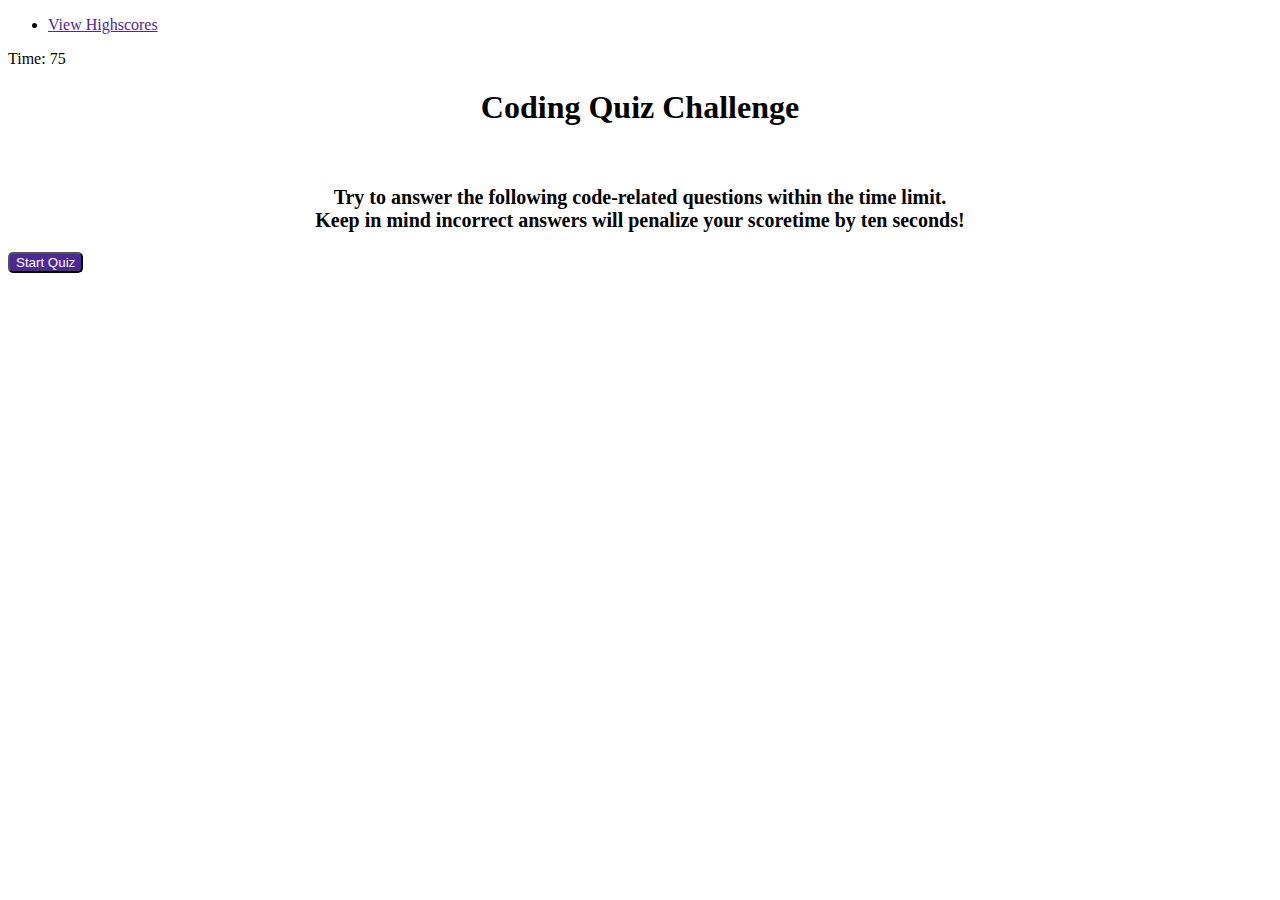
<file: index.html>
<!doctype html>

<html lang="en">
<head>
  <meta charset="utf-8">
  <link href="https://cdn.jsdelivr.net/npm/bootstrap@5.0.0-beta1/dist/css/bootstrap.min.css" rel="stylesheet" integrity="sha384-giJF6kkoqNQ00vy+HMDP7azOuL0xtbfIcaT9wjKHr8RbDVddVHyTfAAsrekwKmP1" crossorigin="anonymous">
  <link href="Assets/style.css" rel="stylesheet">
  <title>Coding Quiz Challenge</title>
</head>

<body>

  <nav class= "navbar">
    <div class="container-fluid">
      <ul class="navbar-nav">
        <li class="nav-item">
          <a class="nav-link" href="Assets/highscores.html">View Highscores</a>
        </li>
      </ul>
      <div class="navbar-text" id="timer">
        Time: 75
      </div>
    </div>
  </nav>

  <h1 id="quiz-title">Coding Quiz Challenge</h1>
  <br>

  <p id="intro">Try to answer the following code-related questions within the time limit.
  <br>
  Keep in mind incorrect answers will penalize your scoretime by ten seconds!</p>

  <!-- the start button -->
  <div class="container" id="start-quiz">
    <div class="row">
      <div class="col text-center">
    <button type="button" class="btn btn-primary align-items-center" id="startbutton">Start Quiz</button>
      </div>
    </div>
  </div>

  <!-- the questions container -->
  <div class="container" id="questions"></div>

  <!-- the buttons container -->
  <div class="container-sm" id="button-holder">
    <button id="btn1" type="button">1</button><br>
    <button id="btn2" type="button">2</button><br>
    <button id="btn3" type="button">3</button><br>
    <button id="btn4" type="button">4</button>
  </div>
  
  <!-- JavaScript functionality -->
    <script>

      //sets the buttons as hidden initially
      document.getElementById('button-holder').style.display= 'none';

      var startButton = document.querySelector("#startbutton");
      startButton.onclick = function(){
      document.getElementById('quiz-title').style.display = 'none';
      document.getElementById('intro').style.display = 'none';
      document.getElementById('startbutton').style.display = 'none';
      document.getElementById('button-holder').style.display= 'block';
      setTimer();
      startQuestions(0, userScore);
}
      

    </script>


 <!-- 
// <p id="demo">Hello</p>
//     <button id="btn" type="button">Try it</button>

//     <script>
//         document.getElementById('btn').onclick = function() {
//             document.getElementById('demo').innerHTML = 'Hey There';
//         }
//     </script> -->



   </div>

  <script src="Assets/script.js"></script>
 <!-- <script src="Assets/highscores.js"></script> -->
</body>
</html>
</file>
<file: Assets/style.css>
*{
  box-sizing: border-box; }

h1, h2, h4, p, #final-score, #orderedlist {
    text-align: center;
}

#intro, #questions {
    font-weight: bold;
    font-size: 20px;
}

#button-holder {
    font-size: 16px;
}

#btn1, #btn2, #btn3, #btn4, #backbutton, #clearbutton, #startbutton, #submit-button {
    background-color: #4d2996;
    color:white;
    border-radius: 5px;
}

.nav-link {
    color:  #4d2996;
}
</file>
